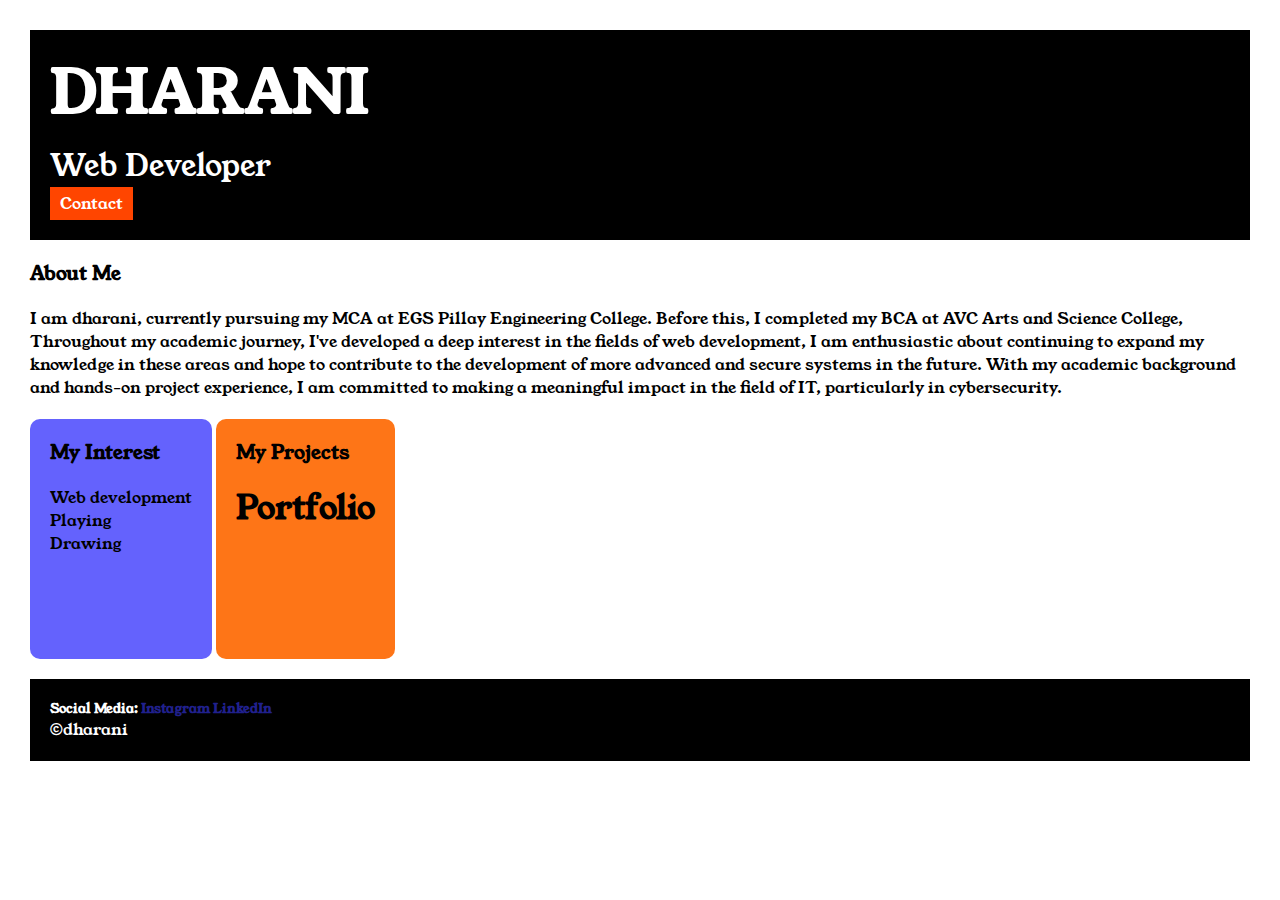
<file: index.html>
<!DOCTYPE html>

<head>
    <meta charset="UTF-8">
    <meta name="viewport" content="width=device-width, initial-scale=1.0">
    <title>Portfolio</title>
    <link rel="stylesheet" href="style.css">
    <link rel="preconnect" href="https://fonts.googleapis.com">
    <link rel="preconnect" href="https://fonts.gstatic.com" crossorigin>
    <link href="https://fonts.googleapis.com/css2?family=Young+Serif&display=swap" rel="stylesheet">
</head>

<body>
    <div class="container">
    <div class="section-one">
        <h1 class="section-one__name">DHARANI</h1>
        <p class="section-one__role">Web Developer</p>
        <a class="section-one__contact" href="file:///C:/Users/Dharani/Desktop/html%20tutorial/HTML/contact.html">Contact</a>
    </div>
    <div class="section-two">
        <h3 class="section_two__title">About Me</h3>
        <p class="section-two__desc">
            I am dharani, currently pursuing my MCA at EGS Pillay Engineering College. Before this, I completed my BCA at AVC Arts and Science College,  Throughout my academic journey, I've developed a deep interest in the fields of web development, I am enthusiastic about continuing to expand my knowledge in these areas and hope to contribute to the development of more advanced and secure systems in the future. With my academic background and hands-on project experience, I am committed to making a meaningful impact in the field of IT, particularly in cybersecurity.
        </p>
    </div>
    <div class="section-three">
        <h3 class="section-three__title">My Interest</h3>
        <ul class="section-three__desc">
            <li>Web development</li>
            <li>Playing</li>
            <li>Drawing</li>
        </ul>
    </div>
    <div class="section-four">
        <h3 class="section-four__title">My Projects</h3>
        <ul class="section-four__desc">
            <h1>
                <li>Portfolio</li>
            </h1>
            
            
    </div>
    <div class="section-five">
        <h5 class="sectiom-five__title">Social Media:
        <a href="https://www.instagram.com/sai__dharanii?igsh=MW94N2NpMnFoNDN4OA==">Instagram</a>
        <a href="https://www.linkedin.com/in/dharani-sivaprakasam-80511a2a8?utm_source=share&utm_campaign=share_via&utm_content=profile&utm_medium=android_app">LinkedIn</a></h5>

        <p>&copy;dharani</p>
    </div>
</div>
</body>

</html>
</file>
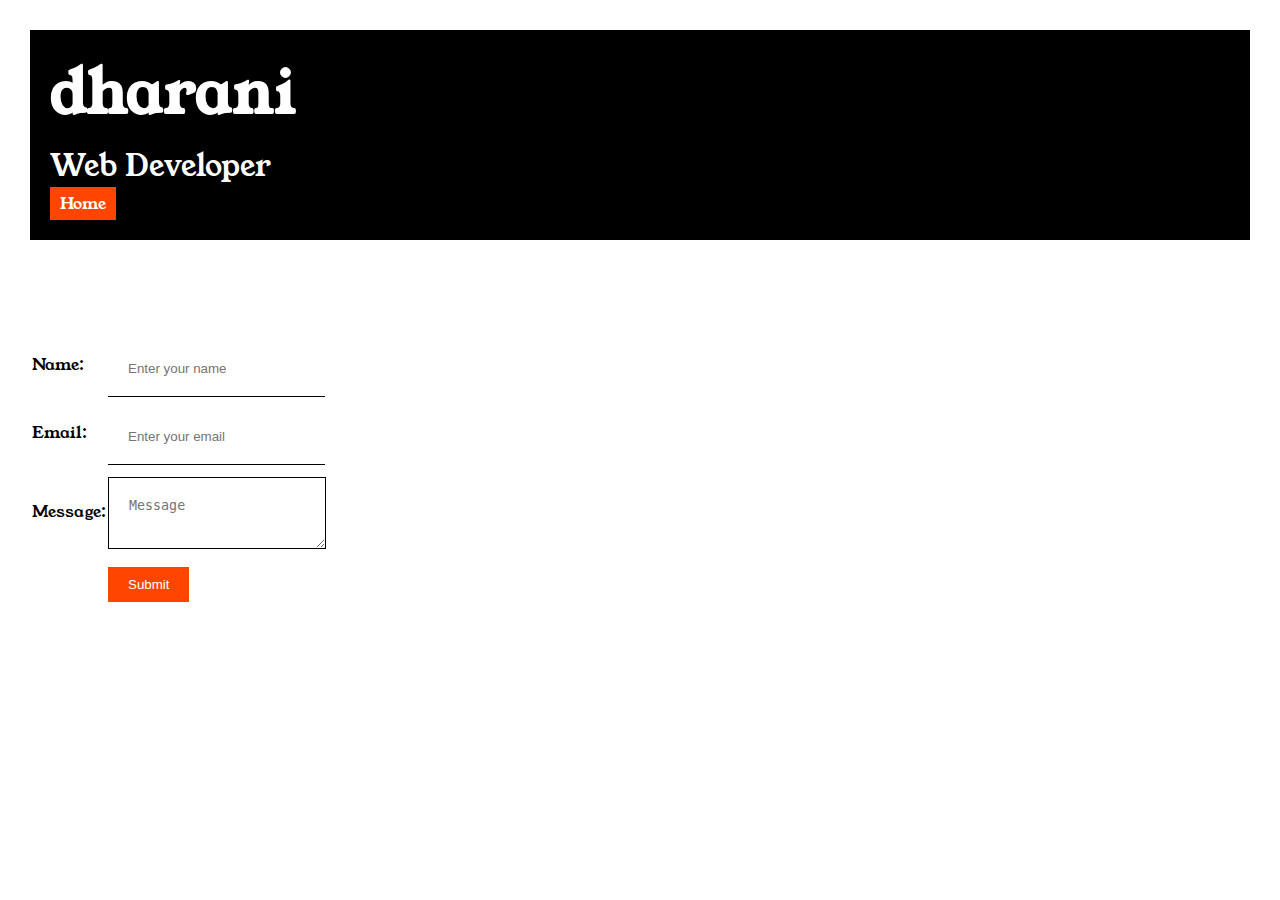
<file: contact.html>
<!DOCTYPE html>
<html lang="en">

<head>
    <meta charset="UTF-8">
    <meta name="viewport" content="width=device-width, initial-scale=1.0">
    <title>Contact</title>
    <link rel="stylesheet" href="style.css">
    <link rel="preconnect" href="https://fonts.googleapis.com">
    <link rel="preconnect" href="https://fonts.gstatic.com" crossorigin>
    <link href="https://fonts.googleapis.com/css2?family=Young+Serif&display=swap" rel="stylesheet">
</head>

<body>
    <div class="container">
    <div class="section-one">
        <h1 class="section-one__name">dharani</h1>
        <p class="section-one__role">Web Developer</p>
        <a class="section-one__contact" href="">Home</a>
    </div>
    <div class="contact-form">
    <form>
        <table>
            <tr>
                <td>Name:</td>
                <td><input type="text" placeholder="Enter your name" class="contact-form_input"></td>
            </tr><br>
            <tr>
                <td>Email:</td>
                <td><input type="email" placeholder="Enter your email" class="contact-form_input"></td>
            </tr><br>
            <tr>
                <td>Message:</td>
                <td><textarea placeholder="Message" class="contact-form_textarea"></textarea></td>
                </td>
            </tr><br>
            <tr>
                <td></td>
                <td><input type="Submit" class="contact-form_submit"></td>
            </tr>

        </table>
    </form>
</file>
<file: style.css>
*{
    padding: 0;
    margin: 0;
}
body{
    font-family: "Young Serif", serif;
    font-weight: 400;
    font-style: normal;
}
.container{
    padding: 30px;
}
.section-one{
    background-color: black;
    padding: 20px;
    color:white;
}
.section-one__contact{
    background-color: orangered;
    text-decoration: none;
    color: white;
    padding-left: 10px;
    padding-right: 10px;
    padding-top: 5px;
    padding-bottom: 5px;
    display: inline-block;
}
.section-one__name{
    font-size: 60px;
}
.section-one__role{
    font-size: 30px;
    margin-top: 10px;
}
.section-two,.section-three,.section-four,.section-five{
    margin-top: 20px;
}
.section-two__desc,.section-three__desc,.section-four__desc,.section-five__desc{
    margin-top: 20px;
}
.section-three li,.section-five li,.section-four__desc li{
    list-style: none;
}
.section-three{
    background-color: #6462fd;
    display: inline-block;
    color: black;
    padding: 20px;
    height:200px ;
    border-radius: 10px;
    vertical-align: top;
}
.section-four{
    background-color: #fe7517;
    color: black;
    padding: 20px;
    display: inline-block;
    border-radius: 10px;
    height: 200px;

}
.section-five{
    background-color: black;
    color: white;
    padding: 20px;

}
.section-five a{
    text-decoration:none;
    color:rgb(32, 32, 141);
}
.contact-form{
    margin-top: 20px;
}
.contact-form_input,.contact-form_textarea,.contact-form_submit{
    margin-top: 10px;

}
.contact-form_input{
    padding: 20px;
    border: none;
    border-bottom: solid black 1px;

}
.contact-form_textarea{
    padding: 20px;
    border: none;
    border: solid black 1px;
}
.contact-form_submit{
    padding-left: 20px;
    padding-right: 20px;
    padding-top: 10px;
    padding-bottom: 10px;
    background-color: orangered;
    color: white;
    border: none;
}
</file>
